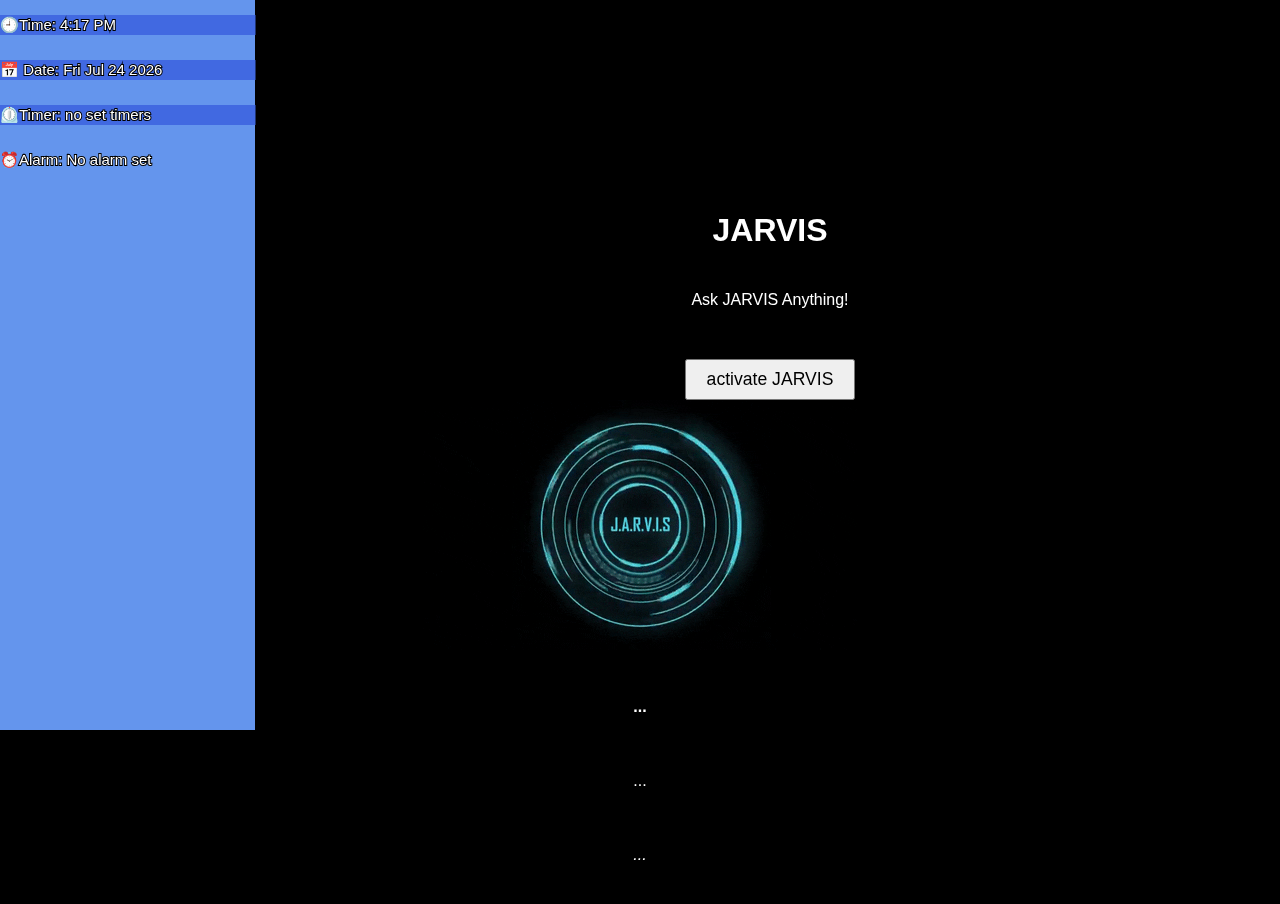
<file: phrase-matcher/index.html>
<!DOCTYPE html>
<html>
  <head>
    <meta charset="utf-8">
    <meta http-equiv="X-UA-Compatible" content="IE=edge,chrome=1">
    <meta name="viewport" content="width=device-width">

    <title>JARVIS (AI)</title>
    <script src="p5.js"></script>
    <script src="p5.play.js"></script>

    <link rel="stylesheet" href="style.css">
    <!--[if lt IE 9]>
      <script src="//html5shiv.googlecode.com/svn/trunk/html5.js"></script>
    <![endif]-->
    <style>
    
    </style>
  </head>

  <body>
  <div class="WelcomeText">
    <h1>JARVIS</h1>
    <p>Ask JARVIS Anything!</p> 
    <button>activate JARVIS</button>
  </div>
   

    <div class = "answer">
        <p class="phrase">...</p>
        <p class="result">...</p>
        <p class="output">...</p>
    </div>
    <script src="script.js"></script>
    <script src="sketch.js"></script>
    <div class="image">
      <img src="images/jarvis.gif" alt="JarvisImage">
    </div>
    <audio src="Sounds/Alarm.wav"><link rel="script" href="script.js" id="alarm"></audio>
    <script>

    </script>
  </body>
</html>
</file>
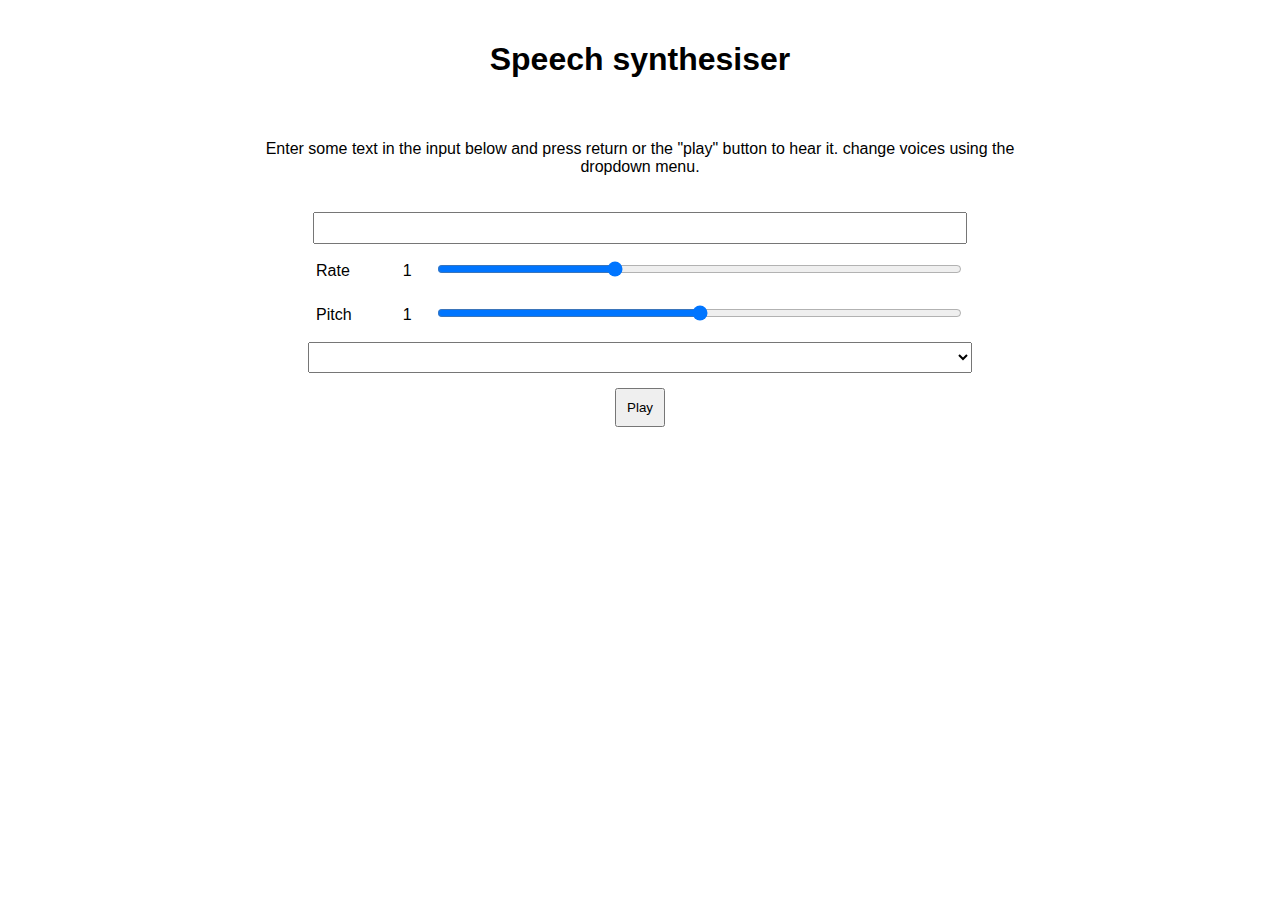
<file: speak-easy-synthesis/index.html>
<!DOCTYPE html>
<html>
  <head>
    <meta charset="utf-8">
    <meta http-equiv="X-UA-Compatible" content="IE=edge,chrome=1">
    <meta name="viewport" content="width=device-width">

    <title>Speech synthesiser</title>

    <link rel="stylesheet" href="style.css">
    <!--[if lt IE 9]>
      <script src="//html5shiv.googlecode.com/svn/trunk/html5.js"></script>
    <![endif]-->
  </head>

  <body>
    <h1>Speech synthesiser</h1>

    <p>Enter some text in the input below and press return  or the "play" button to hear it. change voices using the dropdown menu.</p>
    
    <form>
    <input type="text" class="txt">
    <div>
      <label for="rate">Rate</label><input type="range" min="0.5" max="2" value="1" step="0.1" id="rate">
      <div class="rate-value">1</div>
      <div class="clearfix"></div>
    </div>
    <div>
      <label for="pitch">Pitch</label><input type="range" min="0" max="2" value="1" step="0.1" id="pitch">
      <div class="pitch-value">1</div>
      <div class="clearfix"></div>
    </div>
    <select>

    </select>
    <div class="controls">
      <button id="play" type="submit">Play</button>
    </div>
    </form>

    <script src="script.js"></script>
  </body>
</html>
</file>
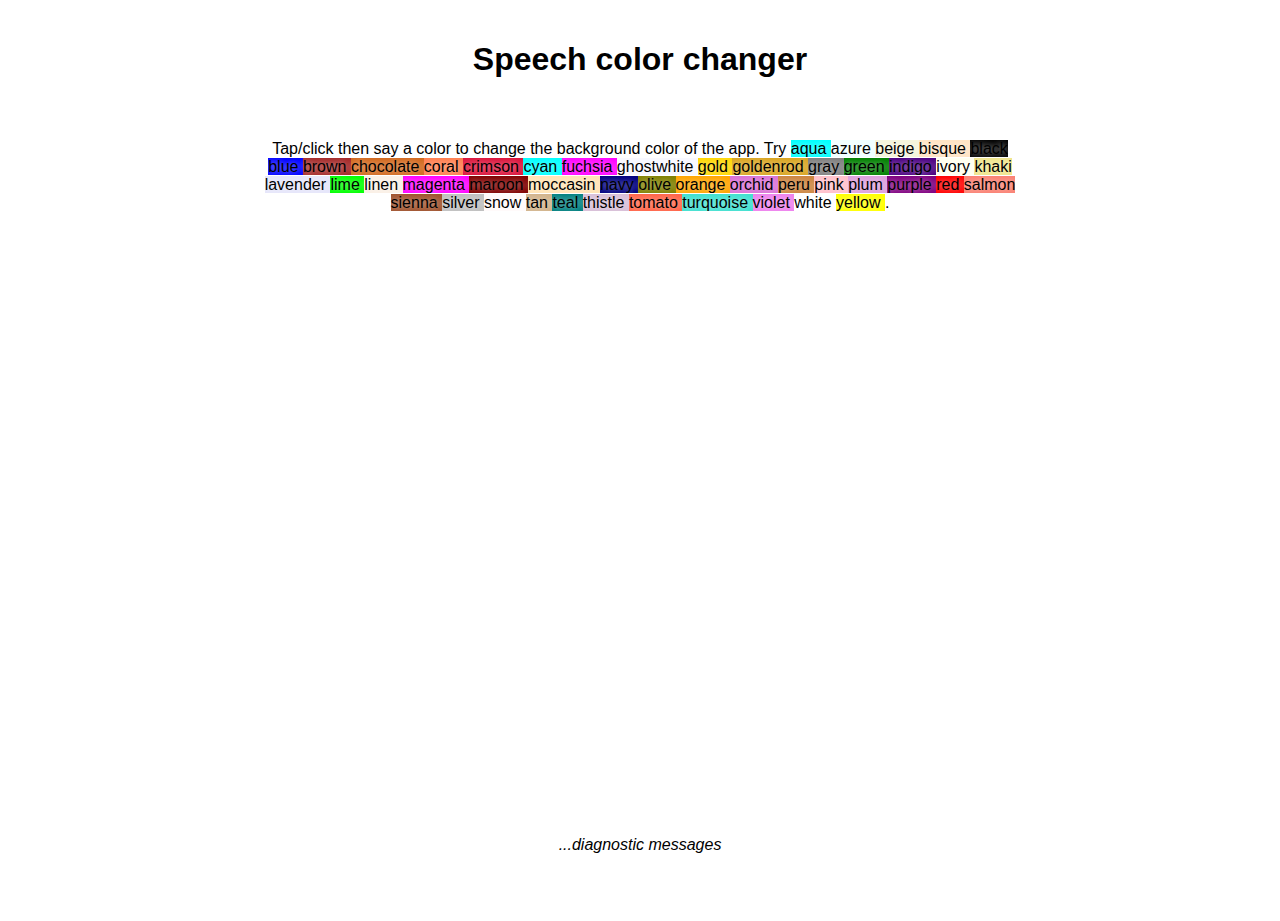
<file: speech-color-changer/index.html>
﻿<!DOCTYPE html>
<html>
  <head>
    <meta charset="utf-8">
    <meta http-equiv="X-UA-Compatible" content="IE=edge,chrome=1">
    <meta name="viewport" content="width=device-width">

    <title>Speech color changer</title>

    <link rel="stylesheet" href="style.css">
    <!--[if lt IE 9]>
      <script src="//html5shiv.googlecode.com/svn/trunk/html5.js"></script>
    <![endif]-->
  </head>

  <body>
    <h1>Speech color changer</h1>

    <p class="hints"></p>
    <div>
        <p class="output"><em>...diagnostic messages</em></p>
    </div>

    <script src="script.js"></script>
  </body>
</html>
</file>
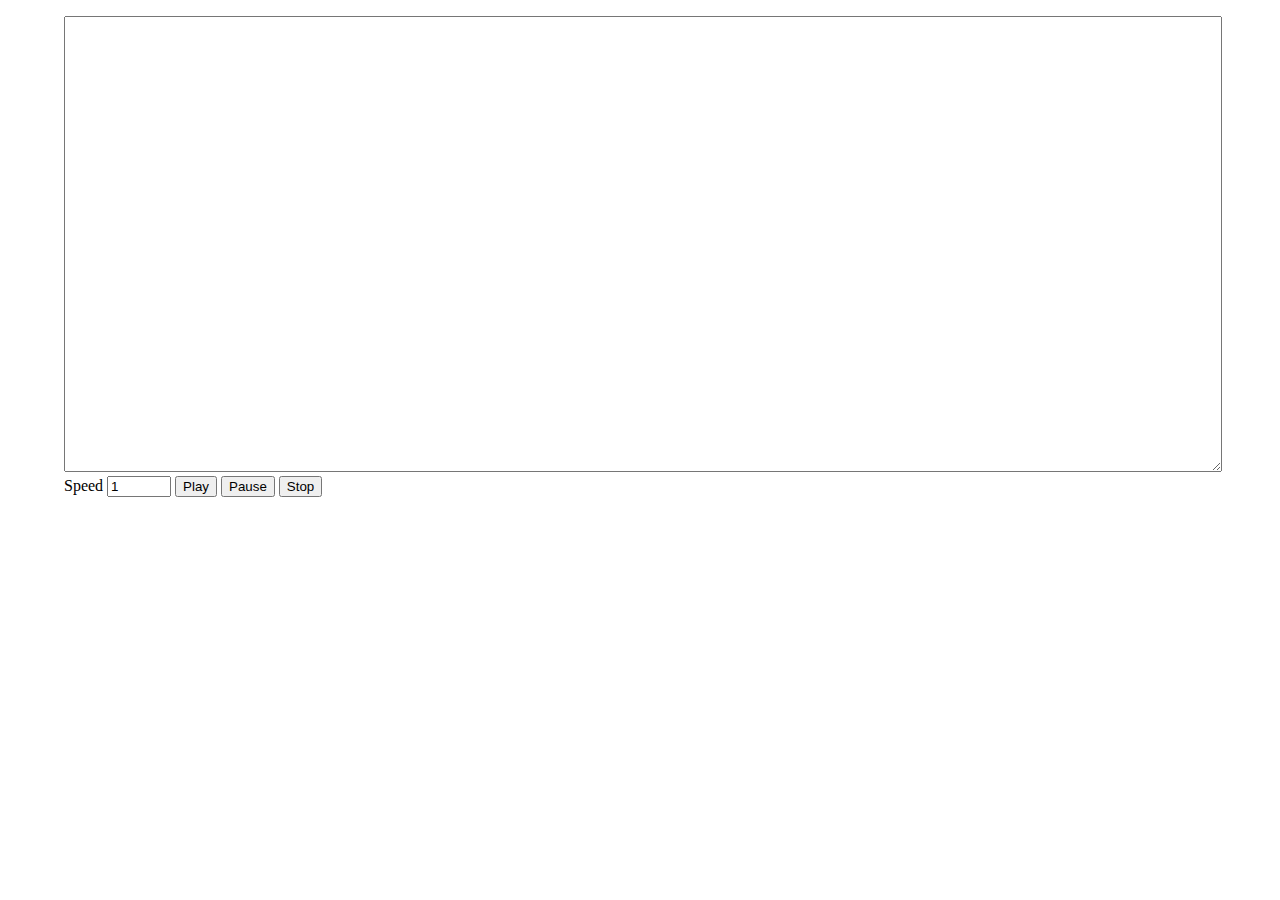
<file: phrase-matcher/index copy.html>
<!DOCTYPE html>
<html lang="en">
<head>
  <meta charset="UTF-8">
  <meta name="viewport" content="width=device-width, initial-scale=1.0">
  <meta http-equiv="X-UA-Compatible" content="ie=edge">
  <title>Document</title>
  <style>
    body {
      width: 90%;
      margin: 0 auto;
      margin-top: 1rem;
    }

    #text {
      width: 100%;
      height: 50vh;
    }
  </style>
  <script src="script.js" defer></script>
</head>
<body>
  <textarea id="text"></textarea>
  <label for="speed">Speed</label>
  <input type="number" name="spee" id="speed" min=".5" max="3" step=".5" value="1">
  <button id="play-button">Play</button>
  <button id="pause-button">Pause</button>
  <button id="stop-button">Stop</button>
</body>
</html>
</file>
<file: phrase-matcher/style.css>
body, html {
  margin: 0;
}

html {
  height: 100%;
  background-color: rgb(0, 0, 0);
  
}

body {
  height: inherit;
  overflow: hidden;
  color: white;
}

h1, p {
  font-family: sans-serif;
  text-align: center;
}

div p {
  padding: 20px;
  text-align: center;

}

div {
  overflow: auto;
  position: absolute;
  bottom: 0;
  right: 0;
  left: 0;
}

button {
  margin: 0 auto;
  display: block;
  font-size: 1.1rem;
  width: 170px;
  line-height: 2;
  margin-top: 30px;
}
.image{
  display: flex;
  justify-content:center;
  align-items: center;flex-direction: column; width: 100%; margin: 20% 0; min-height: 0px;
  margin-bottom: 250px;
}

@media all and (max-height: 410px) {
  div {
    position: static;
  }
}

.phrase {
  font-weight: bold;
  
}

.output {
  font-style: italic;
}
.WelcomeText{
  width:500px;
  padding-left: 520px;
  padding-bottom: 500px;
  position: absolute;
}
</file>
<file: speak-easy-synthesis/style.css>
body, html {
  margin: 0;
}

html {
  height: 100%;
}

body {
  height: 90%;
  max-width: 800px;
  margin: 0 auto;
}

h1, p {
  font-family: sans-serif;
  text-align: center;
  padding: 20px;
}

.txt, select, form > div {
  display: block;
  margin: 0 auto;
  font-family: sans-serif;
  font-size: 16px;
  padding: 5px;
}

.txt {
  width: 80%;
}

select {
  width: 83%;
}

form > div {
  width: 81%;
}

.txt, form > div {
  margin-bottom: 10px;
  overflow: auto;
}

.clearfix {
  clear: both;
}

label {
  float: left;
  width: 10%;
  line-height: 1.5;
}

.rate-value, .pitch-value {
  float: right;
  width: 5%;
  line-height: 1.5;
}

#rate, #pitch {
  float: right;
  width: 81%;
}

.controls {
  text-align: center;
  margin-top: 10px;
}

.controls button {
  padding: 10px;
}
</file>
<file: speech-color-changer/style.css>
body, html {
  margin: 0;
}

html {
  height: 100%;
}

body {
  height: inherit;
  overflow: hidden;
  max-width: 800px;
  margin: 0 auto;
}

h1, p {
  font-family: sans-serif;
  text-align: center;
  padding: 20px;
}

div {
  height: 100px;
  overflow: auto;
  position: absolute;
  bottom: 0px;
  right: 0;
  left: 0;
  background-color: rgba(255,255,255,0.2);
}

ul {
  margin: 0;
}

.hints span {
  text-shadow: 0px 0px 6px rgba(255,255,255,0.7);
}
</file>
